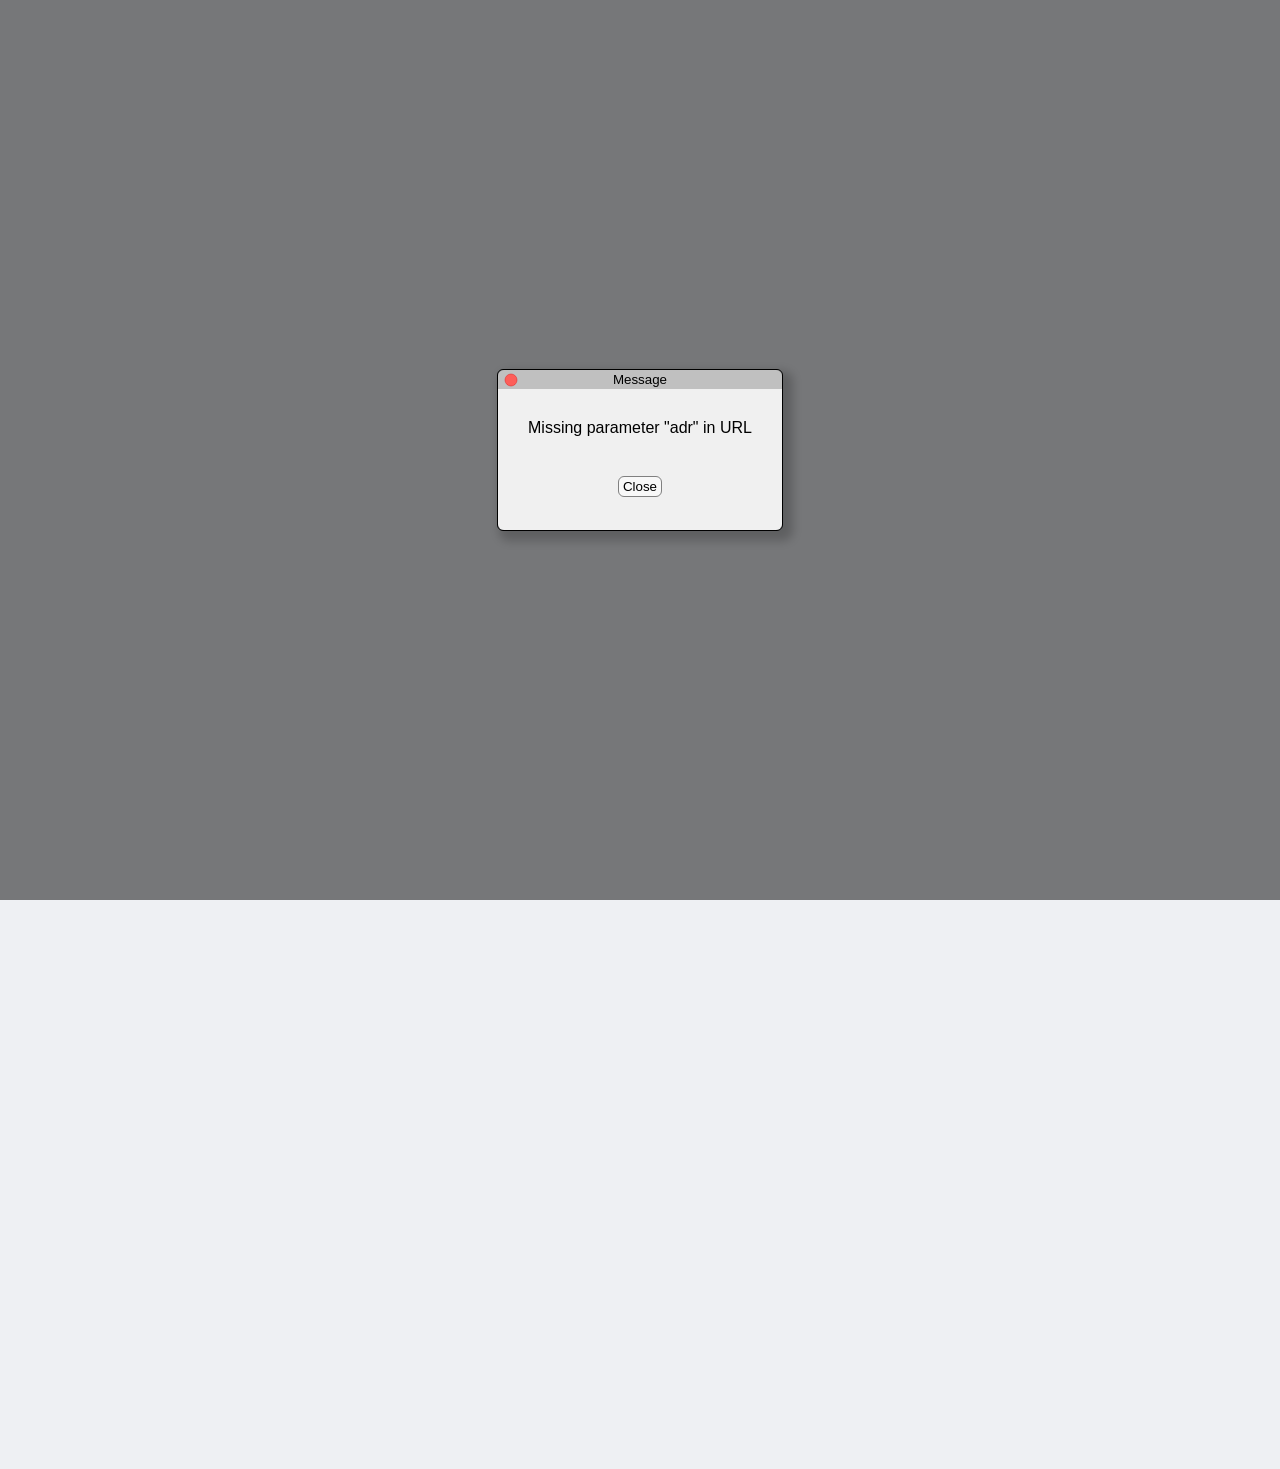
<file: wds/html/osc.html>
<!DOCTYPE html>
<html lang="en-US">
<head>
   <meta http-equiv="Content-Type" content="text/html;charset=ISO-8859-1">
   <title>WaveDAQ Oscilloscope</title>
   <link href="wds.css" rel="stylesheet" type="text/css">
   <link href="favicon.png" rel="shortcut icon" type="image/png" title="WaveDAQ Icon">
   <link href="iosicon.png" rel="apple-touch-icon" type="image/png" title="WaveDAQ Icon">
   <script src="fft.js" type="text/javascript"></script>
   <script src="controls.js" type="text/javascript"></script>
   <script src="buttons.js" type="text/javascript"></script>
   <script src="osc.js" type="text/javascript"></script>
   <script src="wds.js" type="text/javascript"></script>
   <script src="measurement.js" type="text/javascript"></script>
</head>
<body onload="init();" style="overflow: hidden">

<div id="container">

   <div id="scope"></div>

   <div id="controls">
      <button id="wdSelect" class="wdSelect" onclick="selBoard()">Select Board
      </button><br/>
      <button class="wideButton" type="button" id="btnStop" style="background-color:#A0FFA0" onClick="btnStop()">Stop
      </button>
      <button class="wideButton" type="button" id="btnSingle" onClick="btnSingle()">Single</button>

      <div class="chnButtons">
         <button class="squareButton" id="ch0" type="button" onClick="btnChn(event, 0)"
                 onContextmenu="btnChn(event, 0)">0
         </button>
         <button class="squareButton" id="ch1" type="button" onClick="btnChn(event, 1)"
                 onContextmenu="btnChn(event, 1)">1
         </button>
         <button class="squareButton" id="ch2" type="button" onClick="btnChn(event, 2)"
                 onContextmenu="btnChn(event, 2)">2
         </button>
         <button class="squareButton" id="ch3" type="button" onClick="btnChn(event, 3)"
                 onContextmenu="btnChn(event, 3)">3
         </button>
         <br/>
         <button class="squareButton" id="ch4" type="button" onClick="btnChn(event, 4)"
                 onContextmenu="btnChn(event, 4)">4
         </button>
         <button class="squareButton" id="ch5" type="button" onClick="btnChn(event, 5)"
                 onContextmenu="btnChn(event, 5)">5
         </button>
         <button class="squareButton" id="ch6" type="button" onClick="btnChn(event, 6)"
                 onContextmenu="btnChn(event, 6)">6
         </button>
         <button class="squareButton" id="ch7" type="button" onClick="btnChn(event, 7)"
                 onContextmenu="btnChn(event, 7)">7
         </button>
         <br/>
         <button class="squareButton" id="ch8" type="button" onClick="btnChn(event, 8)"
                 onContextmenu="btnChn(event, 8)">8
         </button>
         <button class="squareButton" id="ch9" type="button" onClick="btnChn(event, 9)"
                 onContextmenu="btnChn(event, 9)">9
         </button>
         <button class="squareButton" id="ch10" type="button" onClick="btnChn(event, 10)"
                 onContextmenu="btnChn(event, 10)">10
         </button>
         <button class="squareButton" id="ch11" type="button" onClick="btnChn(event, 11)"
                 onContextmenu="btnChn(event, 11)">11
         </button>
         <br/>
         <button class="squareButton" id="ch12" type="button" onClick="btnChn(event, 12)"
                 onContextmenu="btnChn(event, 12)">12
         </button>
         <button class="squareButton" id="ch13" type="button" onClick="btnChn(event, 13)"
                 onContextmenu="btnChn(event, 13)">13
         </button>
         <button class="squareButton" id="ch14" type="button" onClick="btnChn(event, 14)"
                 onContextmenu="btnChn(event, 14)">14
         </button>
         <button class="squareButton" id="ch15" type="button" onClick="btnChn(event, 15)"
                 onContextmenu="btnChn(event, 15)">15
         </button>
      </div>

      <button class="wideButton" id="chAll" type="button" onClick="btnChnAll()">All</button>
      <button class="wideButton" id="chOn" type="button" onClick="btnOn()">Off</button>

      <div class="groupBtn">
         <div class="upDown">
            <button name="ctrlButton" data-draw="ButtonDrawUp" id="scaleUp" type="button" class="squareButtonCanvas"
                    onClick="btnScale(1)"></button>
            <div id="UScale">100 mV</div>
            <button name="ctrlButton" data-draw="ButtonDrawDown" id="scaleDown" type="button" class="squareButtonCanvas"
                    onClick="btnScale(-1)"></button>
         </div>
         <button name="ctrlVSlider" id="uofsSlider" class="vSlider" type="button" data-update="sldUOffset()"></button>

         <div class="zeroDist">
            <button name="ctrlButton" data-draw="ButtonDrawVColl" class="highButton" id="ofsZero" type="button"
                    onClick="btnOfsZero()"></button>
            <div style="height:10px;"></div>
            <button name="ctrlButton" data-draw="ButtonDrawVExp" class="highButton" id="ofsDist" type="button"
                    onClick="btnOfsDist()"></button>
         </div>
      </div>

      <table class="timeScale">
         <tr>
            <td width="1%">
               <button name="ctrlButton" data-draw="ButtonDrawLeft" id="scaleLeft" type="button" class="squareButtonCanvas"
                       onClick="btnTScale(1)"></button>
            </td>
            <td id="TScale" style="vertical-align:middle">20 ns</td>
            <td width="1%">
               <button name="ctrlButton" data-draw="ButtonDrawRight" id="scaleRight" type="button" class="squareButtonCanvas"
                       onClick="btnTScale(-1)"></button>
            </td>
         </tr>
      </table>

      <button name="ctrlHSlider" id="tofsSlider" class="hSlider" type="button" data-update="sldTOffset()"></button>

      <button class="wideButton" id="btnConfig" type="button" onClick="btnConfig()">Config</button>
      <button class="wideButton" id="btnMeasure" type="button" onClick="dlgShow('dlgMeasure')">Measure</button>
      <button class="wideButton" id="btnChannels" type="button" onClick="dlgShow('dlgChannels')">Channels</button>
      <button class="wideButton" id="btnSave" type="button" onClick="btnSave()">Save</button>
      <button class="wideButton" id="btnHelp" type="button" onClick="dlgShow('dlgHelp')">Help</button>
      <button class="wideButton" id="btnInfo" type="button" onClick="dlgShow('dlgInfo')">Info</button>

   </div>

   <div id="config">
      <form name="config" onsubmit="return false;">


         <div class="groupTitle">General</div>
         <div class="group">
            <input type="checkbox" id="applyAll" name="applyAll" onClick="OSC.applyAll = this.checked;">
            Apply changes to all boards
         </div>

         <div class="groupTitle">Trigger</div>
         <div class="group">
            <div class="vMiddleBox vSpacer5">
               <div class="vMiddleElement">Level:&nbsp;</div>
               <button name="ctrlHSlider" id="sldDacTriggerLevel" class="hSlider vMiddleElement" type="button"
                       data-update="sldDacTriggerLevel()" style="width:130px;"></button>
               <span class="hSpacer5 vMiddleElement"></span>
               <input name="dacTriggerLevel" class="vMiddleElement"
                      type="text" id="inpDacTriggerLevel"
                      onkeypress="keyParam(event,this)"
                      onblur="validateParam(this)"
                      value="0"><span
                    class="vMiddleElement">&nbsp;mV
               </span>
            </div>
            <div class="vMiddleBox vSpacer5">
               <div class="vMiddleElement">Delay:&nbsp;</div>
               <button name="ctrlHSlider" id="sldTriggerDelay" class="hSlider vMiddleElement" type="button"
                       data-update="sldTriggerDelay()" style="width:130px;"></button>
               <span class="hSpacer5"></span>
               <input name="triggerDelay" class="vMiddleElement" type="text"
                      id="inpTriggerDelay" onkeypress="keyParam(event,this)" value="0"><span
                    class="vMiddleElement">&nbsp;ns
               </span>
            </div>
            <div class="vMiddleBox vSpacer5">
               <div class="vMiddleElement">Shaping:&nbsp;</div>
               <button name="ctrlHSlider" id="sldTriggerShaping" class="hSlider vMiddleElement" type="button"
                       data-update="sldTriggerShaping()" style="width:130px;"></button>
               <span class="hSpacer5"></span>
               <input name="triggerOutPulseLength" class="vMiddleElement" type="text"
                      id="inpTriggerShaping" onkeypress="keyParam(event,this)" value="0"><span
                    class="vMiddleElement">&nbsp;ns
               </span>
            </div>

            <div class="vMiddleBox vSpacer5">
            Holdoff:&nbsp;<input type="text" id="triggerHoldoff" name="triggerHoldoff" value="0"
                                 onkeypress="keyParam(event,this)">&nbsp;ms
            </div>

            <div class="vMiddleBox vSpacer5">
               <div class="vSpacer5">
                  <input type="checkbox" id="zeroSuppression" name="zeroSuppression"
                         onClick="setParam(this)">
                  Enable zero suppression
               </div>
            </div>

            <div class="vMiddleBox vSpacer5">
               <div class="vSpacer5">
                  <input type="checkbox" id="triggerOutput" name="triggerOutput"
                         onClick="setParam(this)">
                  Enable trigger output
               </div>
            </div>

            <div class="vMiddleBox vSpacer5">
               <div class="vSpacer5">
                  RX/TX:
                  <select id="selRxTx" name="selRxTx" class="select" onchange="setParam(this)">
                     <option value="0">UART</option>
                     <option value="1">Hardware Trigger</option>
                     <option value="2">Software Trigger</option>
                     <option value="3">External Trigger</option>
                     <option value="4">Sync Direct</option>
                     <option value="5">Sync Sampled</option>
                     <option value="6">Sync Active High</option>
                     <option value="7">Busy Local</option>
                     <option value="8">Busy Backplane</option>
                     <option value="9">LMK Reference Clk</option>
                     <option value="10">ADC Sampling Clk</option>
                     <option value="11">Divided Data Clk</option>
                     <option value="12">LMK5 Clock</option>
                     <option value="13">SPI CS of LMK</option>
                     <option value="14">spare</option>
                     <option value="15">Manual IO</option>
                  </select>
                  <input type="checkbox" id="rxInput" name="rxInput" disabled>RX
                  <input type="checkbox" id="txOutput" name="txOutput" disabled onClick="setParam(this)">TX
               </div>
            </div>

            <table>
               <tr>
                  <td>
                     Type:&nbsp;&nbsp;
                     <input type="radio" id="rbTriggerModeNormal" name="triggerMode" value="1" checked
                            onClick="setParam(this)">normal
                     <input type="radio" id="rbTriggerModeAuto" name="triggerMode" value="2"
                            onClick="setParam(this)">auto
                  </td>
                  <td rowspan=2>
                     &nbsp;&nbsp;
                     <button name="ctrlButton" data-draw="ButtonDrawEdgeLead" id="trgEdgeLead" type="button"
                             class="squareButtonCanvas"
                             onClick="btnTedge(1)"></button>
                     <button name="ctrlButton" data-draw="ButtonDrawEdgeTrail" id="trgEdgeTrail" type="button"
                             class="squareButtonCanvas"
                             onClick="btnTedge(0)" style="display:none"></button>
                  </td>
               </tr>
               <tr>
                  <td>
                     Source:&nbsp;&nbsp;
                     <input type="radio" id="rbTriggerSourceInt" name="triggerSource" value="0" checked
                            onClick="setParam(this)">int
                     <input type="radio" id="rbTriggerSourceExt" name="triggerSource" value="1"
                            onClick="setParam(this)">ext
                  </td>
               </tr>
            </table>
            <button class="executeButton" id="btnTrigger" type="button" onClick="dlgShow('dlgTrigger')">Trigger Pattern
            </button>
         </div>

         <div class="groupTitle">Analog Front-end</div>
         <div class="group">
            <div class="vSpacer5">
               <label for="selGain">Gain:</label>
               <select id="selGain" name="feGain" class="select" onchange="setParam(this)">
                  <option value="0.5">0.5</option>
                  <option selected value="1">1</option>
                  <option value="2.5">2.5</option>
                  <option value="5">5</option>
                  <option value="10">10</option>
                  <option value="25">25</option>
                  <option value="50">50</option>
                  <option value="100">100</option>
               </select>
               &nbsp;&nbsp;&nbsp;
               <input type="checkbox" id="cbPzc" name="fePzc" onClick="setParam(this)">PZC
               <select id="selPzcLevel" name="dacPzcLevel" class="select" onchange="setParam(this)">
                  <option value="1">1</option>
                  <option value="2">2</option>
                  <option value="3">3</option>
                  <option value="4">4</option>
                  <option value="5">5</option>
                  <option value="6">6</option>
                  <option value="7">7</option>
               </select>

            </div>
            <div class="vSpacer5">
               Mode:
               <input type="radio" id="inputReadoutSrcDRS" name="readoutSrcSel" checked="checked" value="1"
                      onClick="setParam(this)">DRS
               <input type="radio" id="inputReadoutSrcADC" name="readoutSrcSel" value="2" onClick="setParam(this)">ADC
               <input type="radio" id="inputReadoutSrcTDC" name="readoutSrcSel" value="3" onClick="setParam(this)">TDC
            </div>
            <div class="vSpacer5">
               Readout enable:</br>
               <input type="checkbox" id="readoutDRSEnable" name="readoutEnableDRS" checked="checked"
                      onClick="setParam(this)">DRS
               <input type="checkbox" id="readoutADCEnable" name="readoutEnableADC" onClick="setParam(this)">ADC
               <input type="checkbox" id="readoutTDCEnable" name="readoutEnableTDC" onClick="setParam(this)">TDC
               <input type="checkbox" id="readoutTRGEnable" name="readoutEnableTRG" onClick="setParam(this)">TRG
            </div>

            <div class="vMiddleBox vSpacer5">
               <div class="vMiddleElement">Input range:&nbsp;</div>
               <select id="selRange" class="select" onchange="setRange(this)">
                  <option value="-0.45">-0.95 V ... +0.05 V</option>
                  <option value="0">-0.5 V ... +0.5 V</option>
                  <option value="0.45">-0.05 V ... +0.95 V</option>
               </select>
            </div>

            <div class="vSpacer5">
               <input type="checkbox" id="timingCalibSignalEnable" name="timingCalibSignalEnable"
                      onClick="setCalibClock(this)">
               Enable calibration clock
            </div>
            <div class="vMiddleBox vSpacer5">
               <input type="checkbox" id="feMux" name="feMux" onClick="setParam(this)">
               Connect inputs to calib. source
            </div>
            <div class="vMiddleBox vSpacer5">
               <input type="checkbox" id="calibBufferEnable" name="calibBufferEnable" onClick="setParam(this)">
               Power calib. source
            </div>
            <div class="vMiddleBox vSpacer5">
               <input type="checkbox" id="fePower" name="fePower" onClick="setParam(this)">
               Power amplifiers
            </div>

            <div class="vMiddleBox vSpacer5">
               <div class="vMiddleElement">DC:&nbsp;</div>
               <button name="ctrlHSlider" id="sldDacCalDc" class="hSlider vMiddleElement" type="button"
                       data-update="sldDacCalDc()" style="width:140px;"></button>
               <span class="hSpacer5"></span><input name="dacCalDc" class="vMiddleElement" type="text" id="inpDacCalDc"
                                                    onkeypress="keyParam(event,this)" value="0"><span
                    class="vMiddleElement">&nbsp;mV</span>
            </div>
         </div>

         <div class="groupTitle">Sampling Speed</div>
         <div class="group">
            <input type="text" id="drsSampleFreq" name="drsSampleFreq" value="5"
                   onkeypress="keyParam(event,this)">&nbsp;GSPS
            &nbsp;Actual:&nbsp;<span id="drsActualSampleFreq">N/A</span>
         </div>

         <div class="groupTitle">Display</div>
         <div class="group">
            <div class="vMiddleBox vSpacer5">
               Cursor:
               <button class="squareButton" id="cursorA" name="cursorA" type="button" onClick="setDisp(this)"
                       onContextmenu="setDisp('cursorA')" style="background-color:#A0A0A0;height:36px;">A
               </button>
               <button class="squareButton" id="cursorB" name="cursorB" type="button" onClick="setDisp(this)"
                       onContextmenu="setDisp('cursorB')" style="background-color:#A0A0A0;height:36px;">B
               </button>
               <table border="1" style="display:inline;vertical-align:55%;">
                  <tr><td>
                   &nbsp; <input type="checkbox" id="snap" title="Snap cursors to waveforms" name="snap"
                            onClick="setDisp(this)">&nbsp;snap
                  </td></tr>
                  <tr><td>
               &nbsp;     <input type="checkbox" id="cell" title="Display DRS cell" name="cell"
                             onClick="setDisp(this)">&nbsp;display cell
                  </td></tr>
               </table>
            </div>
            <div class="vMiddleBox vSpacer5">
               <div class="vMiddleElement">Waveform persistency:&nbsp;</div>
               <select id="persSelect" class="select" onchange="setPers(this)">
                  <option value="0">None</option>
                  <option value="0.5">0.5 s</option>
                  <option value="1">1 s</option>
                  <option value="2">2 s</option>
                  <option value="5">5 s</option>
                  <option value="10">10 s</option>
                  <option value="60">60 s</option>
                  <option value="inf">Infnite</option>
               </select>
            </div>

            <div class="vMiddleBox vSpacer5">
               <input type="checkbox" id="scaler" title="Show hardware scalers" name="scaler"
                      onClick="setDisp(this)">
               Show hardware scalers
            </div>
            <div class="vMiddleBox vSpacer5">
               <input type="checkbox" id="invert" title="Invert display colors" name="invert"
                      onClick="setDisp(this)">
               Invert colors
            </div>
         </div>

         <div class="groupTitle">Clock Channels</div>
         <div class="group">
            <div style="user-select: none">
               Clock channels:
               <button class="squareButton" id="ch16" type="button" onClick="btnChn(event, 16)"
                       onContextmenu="btnChn(event, 16)">16
               </button>
               <button class="squareButton" id="ch17" type="button" onClick="btnChn(event, 17)"
                       onContextmenu="btnChn(event, 17)">17
               </button>
               <div class="vMiddleBox vSpacer5">
                  <div class="vMiddleElement">Input:&nbsp;</div>
                  <select id="timingReferenceSignalSelect" class="select" name="timingReferenceSignal"
                          onchange="setReferenceSignal(this)">
                     <option value="0">Off</option>
                     <option value="1">Sine</option>
                     <option value="2">Square</option>
                  </select>
               </div>

            </div>
         </div>

         <div class="groupTitle">Extra Channels</div>
         <div class="group">
            <div style="user-select: none">
               <div class="vMiddleBox vSpacer5">
                  <button class="squareButton" id="ch18" type="button" onClick="btnChn(event, 18)"
                          onContextmenu="btnChn(event, 18)">&Sigma;</button>
                  <button class="squareButton" id="ch19" type="button" onClick="btnChn(event, 19)"
                          onContextmenu="btnChn(event, 19)" style="width: 50px">FFT</button>
                  <select id="chnFft" class="select" name="chnFft">
                     <option value="0">CH0</option>
                     <option value="1">CH1</option>
                     <option value="2">CH2</option>
                     <option value="3">CH3</option>
                     <option value="4">CH4</option>
                     <option value="5">CH5</option>
                     <option value="6">CH6</option>
                     <option value="7">CH7</option>
                     <option value="8">CH8</option>
                     <option value="9">CH9</option>
                     <option value="10">CH10</option>
                     <option value="11">CH11</option>
                     <option value="12">CH12</option>
                     <option value="13">CH13</option>
                     <option value="14">CH14</option>
                     <option value="15">CH15</option>
                     <option value="16">CH16</option>
                     <option value="17">CH17</option>
                     <option value="18">SUM</option>
                  </select>
               </div>
            </div>
         </div>

         <div class="groupTitle">Voltage Calibration</div>
         <div class="group">
            <table border="0">
               <tr>
                  <td><input type="checkbox" id="calib1" name="ofsCalib1" onClick="setParam(this)"></td>
                  <td>Apply Cell Calibration</td>
               </tr>
               <tr>
                  <td><input type="checkbox" id="calib2" name="ofsCalib2" onClick="setParam(this)"></td>
                  <td>Apply Readout Calibration</td>
               </tr>
               <tr>
                  <td><input type="checkbox" id="calib3" name="gainCalib" onClick="setParam(this)"></td>
                  <td>Apply Gain Calibration</td>
               </tr>
               <tr>
                  <td><input type="checkbox" id="calib4" name="rangeCalib" onClick="setParam(this)"></td>
                  <td>Correct Range Offset</td>
               </tr>
            </table>
            <button class="executeButton" id="btnVCalib" type="button" onClick="btnVcalib()">Execute Voltage
               Calibration
            </button>
            <div name="ctrlProgress" style="width:290px;" id="progressIndVcalib"></div>
         </div>

         <div class="groupTitle">Timing Calibration</div>
         <div class="group">
            <table border="0">
               <tr>
                  <td><input type="checkbox" id="rotate" name="rotateWaveform" onClick="setParam(this)"></td>
                  <td>Rotate waveform relative to trigger</td>
               </tr>
               <tr>
                  <td><input type="checkbox" id="tcalib1" name="timeCalib1" onClick="setParam(this)"></td>
                  <td>Apply timing calibration</td>
               </tr>
               <tr>
                  <td><input type="checkbox" id="tcalib2" name="timeCalib2" onClick="setParam(this)"></td>
                  <td>Apply timing offset correction</td>
               </tr>
               <tr>
                  <td><input type="checkbox" id="tcalib3" name="timeCalib3" onClick="setParam(this)"></td>
                  <td>Correct horizontal trigger position</td>
               </tr>
               <tr>
                  <td><input type="checkbox" id="clksource" name="daqClkSrcSel" onClick="setParam(this)"></td>
                  <td>Use internal reference clock</td>
               </tr>
            </table>
            <button class="executeButton" id="btnTCalib" type="button" onClick="btnTcalib()">Execute Time Calibration
            </button>

            <div name="ctrlProgress" style="width:290px;" id="progressIndTcalib"></div>
         </div>

      </form>
   </div>

   <!-- channels dialog -->
   <div id="dlgChannels" class="dlgFrame">

      <div class="dlgTitlebar">Channel Configuration</div>

      <div class="dlgPanel" style="padding:0">
         <div id="channels">
            <table id="channelsTable">
               <tr class="channelsTitle">
                  <th class="channelsTh">Chn</th>
                  <th class="channelsTh">Gain</th>
                  <th class="channelsTh">PZC</th>
                  <th class="channelsTh">Trigger Level</th>
                  <th class="channelsTh" colspan="2">HV</th>
                  <th class="channelsTh">Current</th>
               </tr>
               <!-- channel rows will be created dynamically in init() -->
            </table>
         </div>
      </div>
   </div>

   <!-- info dialog -->
   <div id="dlgInfo" class="dlgFrame">

      <div class="dlgTitlebar">Info</div>

      <div class="dlgPanel">
         <table class="tableInfo">
            <tr>
               <td>
                  <button onclick="wdbReboot()">&nbsp;Reboot WDB&nbsp;</button>
                  &nbsp;WDB
               </td>
               <td id="infoName">
               </td>
            </tr>
            <tr>
               <td>Board Revision</td>
               <td id="infoRevision"></td>
            </tr>
            <tr>
               <td>Firmware Revision</td>
               <td id="infoFwRevision"></td>
            </tr>
            <tr>
               <td>Firmware Build</td>
               <td id="infoFwBuild"></td>
            </tr>
            <tr>
               <td>Software Revision</td>
               <td id="infoSwRevision"></td>
            </tr>
            <tr>
               <td>Software Build</td>
               <td id="infoSwBuild"></td>
            </tr>
            <tr>
               <td>IP / MAC Address</td>
               <td id="infoAddress"></td>
            </tr>
            <tr>
               <td>In crate</td>
               <td id="infoBackplanePlugged"></td>
            </tr>
            <tr>
               <td>Crate / Slot ID</td>
               <td id="infoCrateSlotID"></td>
            </tr>
            <tr>
               <td>HV board</td>
               <td id="infoHVVersion"></td>
            </tr>
            <tr>
               <td>HV base voltage</td>
               <td id="infoHVBaseVoltage"></td>
            </tr>
            <tr>
               <td>WDB Temperature [C]</td>
               <td id="infoTemp"></td>
            </tr>
            <tr>
               <td>1-wire Temperatures [C]</td>
               <td id="info1WireTemp"></td>
            </tr>
            <tr>
               <td>PLL locked</td>
               <td id="infoPLL"></td>
            </tr>
            <tr>
               <td>DRS / System busy</td>
               <td id="infoBusy"></td>
            </tr>
            <tr>
               <td>TRG parity errors</td>
               <td id="infoTRGParityErrors"></td>
            </tr>
            <tr>
               <td>Comparator status [0...15]</td>
               <td id="infoCompStatus"></td>
            </tr>

            <tr style="border-top: 3px solid #808080">
               <td>Last event number</td>
               <td id="lastEventNumber"></td>
            </tr>
            <tr>
               <td>WDB Events/sec.</td>
               <td id="WPS"></td>
            </tr>
            <tr>
               <td>wds Events/sec.</td>
               <td id="EPS"></td>
            </tr>
            <tr>
               <td>Frames/sec.</td>
               <td id="FPS"></td>
            </tr>
         </table>
         <div>WaveDAQ Oscilloscope,
         <span id="build"></span>
         </div>
         <div style="font-size:8pt">Stefan Ritt, Paul Scherrer Institute</div>
      </div>
   </div>


   <!-- help dialog -->
   <div id="dlgHelp" class="dlgFrame">

      <div class="dlgTitlebar">Help</div>

      <div class="dlgPanel">
         <table class="tableHelp">
            <tr><th colspan="2">Keyboard Shortcuts</th></tr>
            <tr><td>&lt;Space&gt;</td><td>Start/Stop acquisition</td></tr>
            <tr><td>s</td><td>Trigger single acquisition</td></tr>
            <tr><td>]</td><td>Hide/Show controls</td></tr>
            <tr><td>c</td><td>Hide/Show config page</td></tr>
            <tr><td>0 ... 9</td><td>Select specific channel</td></tr>
            <tr><td>a</td><td>Select all channels</td></tr>
            <tr><td>o</td><td>Turn selected channesl on/off</td></tr>
            <tr><td>^</td><td>Distribute channel offsets equally</td></tr>
            <tr><td>v</td><td>Set channel offsets to zero</td></tr>
         </table>
      </div>
   </div>

   <!-- measure dialog -->
   <div id="dlgMeasure" class="dlgFrame">

      <div class="dlgTitlebar">Measure</div>

      <div class="dlgPanel" style="text-align: left">
         <div class="vMiddleElement">
            <div style="text-align:center">
               <input type="checkbox" id="dispHisto" onclick="dispHisto(this)">&nbsp;Display Histograms
               &nbsp;&nbsp;&nbsp;Accumulate <select class="measSelect" onchange="setNStat(this.value)">
               <option value="10">10</option>
               <option value="50">50</option>
               <option value="100">100</option>
               <option value="500">500</option>
               <option value="1000" selected>1000</option>
               <option value="5000">5000</option>
               <option value="10000">10000</option>
               <option value="50000">50000</option>
               <option value="100000">100000</option>
               <option value="1000000">1000000</option>
               </select>measurements
               &nbsp;&nbsp;&nbsp;<button style="background-color:#F8F8F8;margin:3px;padding:3px" type="button" onClick="clearStat()">&nbsp;Clear
                  statistics&nbsp;
               </button>
            </div>
            <hr/>
            <div id="measList">
               <!-- will be filled dynamically -->
               <div id="measAdd">
                  <button type="button" class="plusButton" onClick="measAdd()">+</button>
                  <span id="addHint" style="color:green;font-style:italic">&nbsp;&larr;&nbsp;Click to create new measurement</span>
               </div>
            </div>
         </div>
         <br/>
      </div>

   </div>

   <!-- save events dialog -->
   <div id="dlgSave" class="dlgFrame">

      <div class="dlgTitlebar">Save waveforms</div>

      <div class="dlgPanel">
         <table style="padding: 10px;border-spacing: 10px">
            <tr>
               <td style="text-align: right">Filename:</td>
               <td><input type="text" name="filename" id="filename" style="width: 150px;text-align: left"></td>
            </tr>
            <tr>
               <td style="text-align: right">Format:</td>
               <td style="text-align: left">
                  <select id="fileformat">
                     <option selected value="bin">binary</option>
                     <option value="xml">xml</option>
                  </select>
               </td>
            </tr>
            <tr>
               <td style="text-align: right">Boards:</td>
               <td style="text-align: left">
                  <select id="saveboards">
                     <option selected value="cur">Current board only</option>
                     <option value="all">All boards</option>
                  </select>
               </td>
            </tr>
            <tr>
               <td style="text-align: right">Number of events:</td>
               <td style="text-align: left">
                  <input type="text" id="nevents" style="width: 150px;text-align: left">
               </td>
            </tr>
         </table>
         <br/>
         <div style="text-align:center">
            <button id="btnSaveDialog" class="wideButton" type="button" onClick="btnStart();">Start</button>
            <button class="wideButton" type="button" onClick="dlgHide('dlgSave')">Cancel</button>
         </div>
      </div>

   </div>

   <!-- extra buttons -->
   <span>
      <button class="floatButton" id="measClear" type="button" onClick="clearStat()">CLR</button>
      <button class="floatButton" id="measSave" type="button" onClick="measSave()">Save</button>
      <button class="floatButton" id="measLogY" type="button" onClick="measLogY()">Log Y</button>
      <button class="floatButton" id="measFilter" type="button" onClick="measFilter()">Filter</button>
      <button class="floatButton" id="measZoomIn" type="button" onClick="measZoomIn()">&plus;</button>
      <button class="floatButton" id="measZoomOut" type="button" onClick="measZoomOut()">&minus;</button>
      <button class="floatButton" id="measZoomFit" type="button" onClick="measZoomFit()">&laquo;&nbsp;&raquo;</button>
   </span>

   <!-- trigger pattern dialog -->
   <div id="dlgTrigger" class="dlgFrame">
      <div class="dlgTitlebar">Trigger Patterns
      </div>
      <div class="dlgPanel" id="panelTrigger">

         <div style="text-align:center; padding-bottom: 10px;">
            <button class="wideButton" type="button" onClick="triggerClearAll();">Clear</button>
            <button class="wideButton" type="button" onClick="triggerOrAll();">Or&nbsp;All</button>
            <button class="wideButton" type="button" onClick="dlgShow('dlgTriggerHelp');">Help</button>
         </div>

         <script>
            var d = document.getElementById('panelTrigger');
            var table = document.createElement('table');
            table.className = 'tableTrigger';
            d.appendChild(table);
            var row = table.insertRow(-1);

            var cell = row.insertCell(-1);
            cell.appendChild(document.createTextNode('Chn'));

            cell = row.insertCell(-1);
            cell.appendChild(document.createTextNode('Pol'));
            cell.className = 'tableTriggerHeader';
            cell.addEventListener('click', triggerClickPolarity.bind(cell));

            for (var i = 0; i < 18; i++) {
               cell = row.insertCell(-1);
               cell.appendChild(document.createTextNode(i < 10 ? 'P0' + i : 'P' + i));
               cell.id = 'P' + (i<10 ? '0' + i : i);
               cell.enabled = false;
               cell.className = 'tableTriggerHeader';
               cell.addEventListener('click', triggerClickPattern.bind(cell));
            }

            for (i = 0; i < 17; i++) {
               var row = table.insertRow(-1);
               cell = row.insertCell(-1);
               if (i === 16)
                  cell.appendChild(document.createTextNode('EXT'));
               else
                  cell.appendChild(document.createTextNode('CH' + i));
               cell.style.backgroundColor = ChannelColors[i];

               cell = row.insertCell(-1);
               cell.appendChild(document.createTextNode('+'));
               cell.id = (i<10) ? 'L0' + i : 'L' + i;
               cell.className = 'tableTriggerCell';
               cell.addEventListener('click', triggerClickPolarity.bind(cell));

               for (var j = 0; j < 18; j++) {
                  cell = row.insertCell(-1);
                  cell.appendChild(document.createTextNode(''));
                  cell.id = 'C' + (i<10 ? '0' + i : i) + (j<10 ? '0' + j : j);
                  cell.pa = j;
                  cell.ch = i;
                  cell.mode = 0;
                  cell.className = 'tableTriggerCell';
                  cell.addEventListener('click', triggerClickCell.bind(cell));
               }
            }
         </script>
      </div>
   </div>

   <!-- trigger pattern help dialog -->
   <div id="dlgTriggerHelp" class="dlgFrame">
      <div class="dlgTitlebar">Trigger Help
      </div>
      <div class="dlgPanel" id="panelTriggerHelp" style="text-align: left; line-height: 2em; max-width: 950px;">
         Each WaveDREAM board has 18 trigger patterns which are represented as columns in
         the Trigger Patterns dialog. Each row represents one channel "CH0" to "CH15" plus the
         external trigger input "EXT".
         All 18 patterns are OR-ed to form the trigger. Each pattern can contain certain
         channels in coincidence (&quot;&bull;&quot;) or in anti-coincidence (&quot;&times;&quot;). Each channel can have positive polarity
         ("+") or inverted polarity ("-").<br /><br />
            <div>&bull;&nbsp;To change the polarity of a channel, click on the "+" or "-" next to the channel.</div>
            <div>&bull;&nbsp;To invert the polarity of all channels, click on "Pol" at the top row.</div>
            <div>&bull;&nbsp;To activate or de-activate a trigger pattern, click on the PXX box at the table header.
            Active patterns are shown in dark green.</div>
            <div>&bull;&nbsp;To add a channel in coincidence to that pattern (AND), click once inside a cell.
               The symbol &quot;&bull;&quot; appears.</div>
            <div>&bull;&nbsp;To add a channel in anti-coincidence to that pattern (VETO), click again inside a cell.
               The symbol &quot;&times;&quot; appears.</div>
            <div>&bull;&nbsp;To remove a channel from a pattern, click until a cell become empty.</div>
      </div>
   </div>

   <!-- wait dialog -->
   <div id="dlgWait" class="dlgFrame">

      <div class="dlgTitlebar">Please wait ...</div>

      <div class="dlgPanel">

         <div name="ctrlProgress" style="width:250px;" id="progressWait"></div>

      </div>
   </div>


</div> <!-- container -->

</body>
</html>
</file>
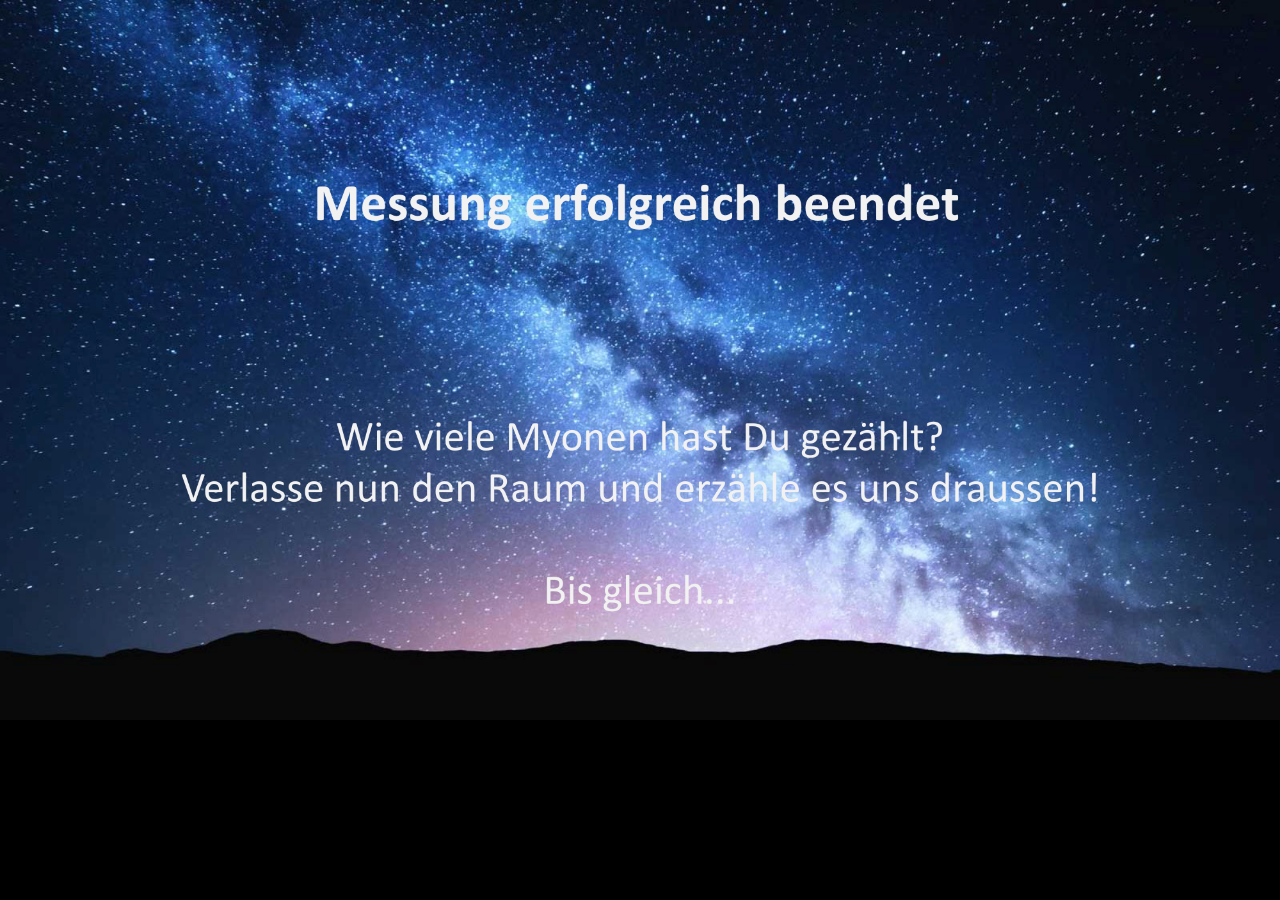
<file: wds/html/cosmic/finish.html>
<!DOCTYPE html>
<html lang="en">
<head>
   <meta http-equiv="Content-Type" content="text/html;charset=ISO-8859-1">
   <title>WaveDAQ System</title>
   <link href="../favicon.png" rel="shortcut icon" type="image/png" title="WaveDAQ Icon">
   <link href="../iosicon.png" rel="apple-touch-icon" type="image/png" title="WaveDAQ Icon">

   <style type="text/css">
      body {
         margin: 0;
         color: black;
         background-color: black;
         font-family: verdana,tahoma,sans-serif;
         overflow-x: hidden;
         overflow-y: hidden;
      }

      .container {
          position: relative;
      }

      .container img {
          width: 100%;
          height: auto;
      }

      .container .btn {
          position: absolute;
          top: 50%;
          left: 50%;
          transform: translate(-50%, -50%);
      }
   </style>

   <script type="text/javascript">

      let wdbAddress;

      function init() {

         let url = new URL(window.location.href);
         wdbAddress = url.searchParams.get("adr");

         playBgMusic();
         window.setTimeout(restart, 10000);
      }

      function restart() {
         window.location.href = "cosmic.html?adr=" + wdbAddress;
      }

      function playBgMusic() {
         let bgMusic = new Audio("finished.mp3");
         bgMusic.play();
      }


   </script>
</head>

<body onload="init();">
<div class="container">
   <img  id="img" src="slide7.png">
</div>
</body>
</html>
</file>
<file: wds/html/wds.css>
/*
//  wds.css
//  WaveDAQ CSS File
//
//  Created by Stefan Ritt on 5/8/15.
*/

/*
CSS reset for maximum browser consistency.
http://meyerweb.com/eric/tools/css/reset/
v2.0 | 20110126
*/

html, body, div, span, applet, object, iframe,
h1, h2, h3, h4, h5, h6, p, blockquote, pre,
a, abbr, acronym, address, big, cite, code,
del, dfn, em, img, ins, kbd, q, s, samp,
small, strike, strong, sub, sup, tt, var,
b, u, i, center,
dl, dt, dd, ol, ul, li,
fieldset, form, label, legend,
table, caption, tbody, tfoot, thead, tr, th, td,
article, aside, canvas, details, embed,
figure, figcaption, footer, header,
menu, nav, output, ruby, section, summary,
time, mark, audio, video {
   margin: 0;
   padding: 0;
   border: 0;
   font: inherit;
   /* vertical-align: baseline; */
}

/*------------------------------*/

:root {
   --bgcol: #EEF0F3;
}
body {
   margin: 0;
   color: black;
   background-color: #EEF0F3;
   font-family: verdana,tahoma,sans-serif;
}

/* standard link colors and decorations */
a:link { color:#0000FF; text-decoration:none }
a:visited { color:#800080; text-decoration:none }
a:hover { color:#0000FF; text-decoration:underline }
a:active { color:#0000FF; text-decoration:underline }
a:focus { color:#0000FF; text-decoration:underline }

#container {
   position: relative;
}

#scope {
   position: absolute;
   top: 0;
   left: 0;
   width: 0;
   height: 0;
}

#controls {
   overflow: auto;
   position: absolute;
   top: 0;
   left: 0;
   width: 205px;
   background-color: var(--bgcol);
   text-align: center;
   opacity: 0; /* pre-hidden */
}

#config {
   overflow: auto;
   position: absolute;
   top: 0;
   left: 0;
   width: 320px;
   background-color: var(--bgcol);
   text-align: left;
   opacity: 0; /* pre-hidden */
}

#channels {
   background-color: var(--bgcol);
   text-align: left;
}

#channelsTable {
   width: 100%;
   text-align: center;
   border-collapse: collapse;
   border: none;
   padding: 0px;
}

.channelsTitle {
   background-color: #D0D0D0;
   padding: 10px;
}

.channelsRow:nth-child(even) {
   background-color: #E0E0E0;
}

.channelsRow:nth-child(odd) {
   background-color: #FFFFFF;
}

.channelsTh {
   padding: 4px;
}

.channelsTd {
   padding: 4px;
}

button {
   font-size: 14px;
   margin: 0;
   border: 1px solid #C0C0C0;
   border-radius: 6px;
   background-color: #FFFFFF;
   padding: 0;
}

button:active {
   background-color: #D0D0D0;
}

input[type=text] {
   width: 40px;
   font-size:16px;
   text-align:center;
}

.vMiddleBox {
   display:table;
}

.vMiddleElement {
   display: inline;
   vertical-align:middle;
}

.hSpacer5 {
   margin-right:5px;
}

.vSpacer5 {
   margin-bottom:5px;
}

.groupBtn {
   background-color: var(--bgcol);
   border-radius: 6px;
}

.groupTitle {
   font-size: 8pt;
   font-weight: bold;
   margin-left: 20px;
   margin-top: 6px;
}

.squareButton {
   margin: 3px;
   font-size: 25px;
   width: 40px;
   height: 40px;
   border-radius: 5px;
}

.squareButtonCanvas {
   margin: 3px;
   width: 40px;
   height: 40px;
   border-radius: 5px;
}

.highButton {
   width: 40px;
   height: 54px;
   border-radius: 5px;
}

.wideButton {
   margin: 3px;
   width: 83px;
}

.floatButton {
   background-color:#FFFFFF;
   user-select: none;
   margin: 3px;
   position: absolute;
   top: 100px;
   left: 100px;
   width: 50px;
   display: none;
}

.executeButton {
   margin: auto;
   margin-top: 10px;
   display: block;
   padding-left: 10px;
   padding-right: 10px;
}

.wdSelect {
   margin: 5px;
   width: 180px;
}

.measSelect {
   margin: 5px;
   background: white;
   font-size: 14px;
}

.plusButton {
   padding-top: 0px;
   padding-right: 6px;
   padding-bottom: 3px;
   padding-left: 6px;
   background-color: #FFFFFF;
   width: 32px;
   border-radius: 15px;
}

.select {
   margin: 5px;
   background: white;
   font-size: 12px;
}

.chnButtons {
   font-size: 0; /* removes space between buttons */
   user-select: none; /* for Ctrl-Click */
}

.group {
   border: 1px solid #A0A0A0;
   background-color: #F0F0F0;
   border-radius: 6px;
   margin: 3px;
   padding: 5px;
}

.upDown {
   width: 90px;
   float: left;
}

#UScale {
   padding: 5px;
   width: 90px;
}

.zeroDist {
   float: right;
   margin-right: 6px;
}

.vSlider {
   width: 30px;
   height: 118px;
   border-radius: 5px;
   padding: 0;
}

.hSlider {
   /* margin: 3px; */
   width: 174px;
   height: 30px;
   border-radius: 5px;
   padding: 0;
   margin:0;
}

.timeScale {
   margin: 3px;
}

.tableTrigger {
   border-collapse: collapse;
}

.tableTrigger td {
   border: 1px solid #808080;
   padding: 2px;
}

.tableTriggerHeader {
   cursor: pointer;
   user-select: none;
}

.tableTriggerCell {
   cursor: pointer;
   user-select: none;
   height: 30px;
   font-size: 1.5em;
}

.tableTrigger tr:nth-child(odd) {
   background-color: #DDDDDD;
}

.tableTrigger tr:nth-child(event) {
   background-color: #EEEEEE;
}

.tableHelp {
   border-collapse: collapse;
}

.tableHelp td {
   border: 1px solid #808080;
   padding: 5px;
}

.tableHelp th {
   border: 1px solid #808080;
   background-color: #B0B0B0;
   color: white;
   padding: 4px;
}

.tableHelp tr:nth-child(odd) {
   background-color: #DDDDDD;
}

.tableHelp tr:nth-child(even) {
   background-color: #EEEEEE;
}

.tableInfo {
   border-collapse: collapse;
   width: 100%;
}

.tableInfo td {
   border: 1px solid #808080;
   padding: 4px;
   text-align: left;
}

.tableInfo td:nth-child(1) {
   text-align: right;
   color: #606060;
}

.tableInfo tr:nth-child(odd) {
   background-color: #DDDDDD;
}

.tableInfo tr:nth-child(even) {
   background-color: #EEEEEE;
}

/*---- crate.html ---- */

.crateBtn {
   margin: 3px;
   margin-top: 5px;
   padding: 3px;
   position: absolute;
   top: 0;
}

.cmdBtn {
  padding: 3px;
}

.dlgInfo {
  display: none;
}
</file>
